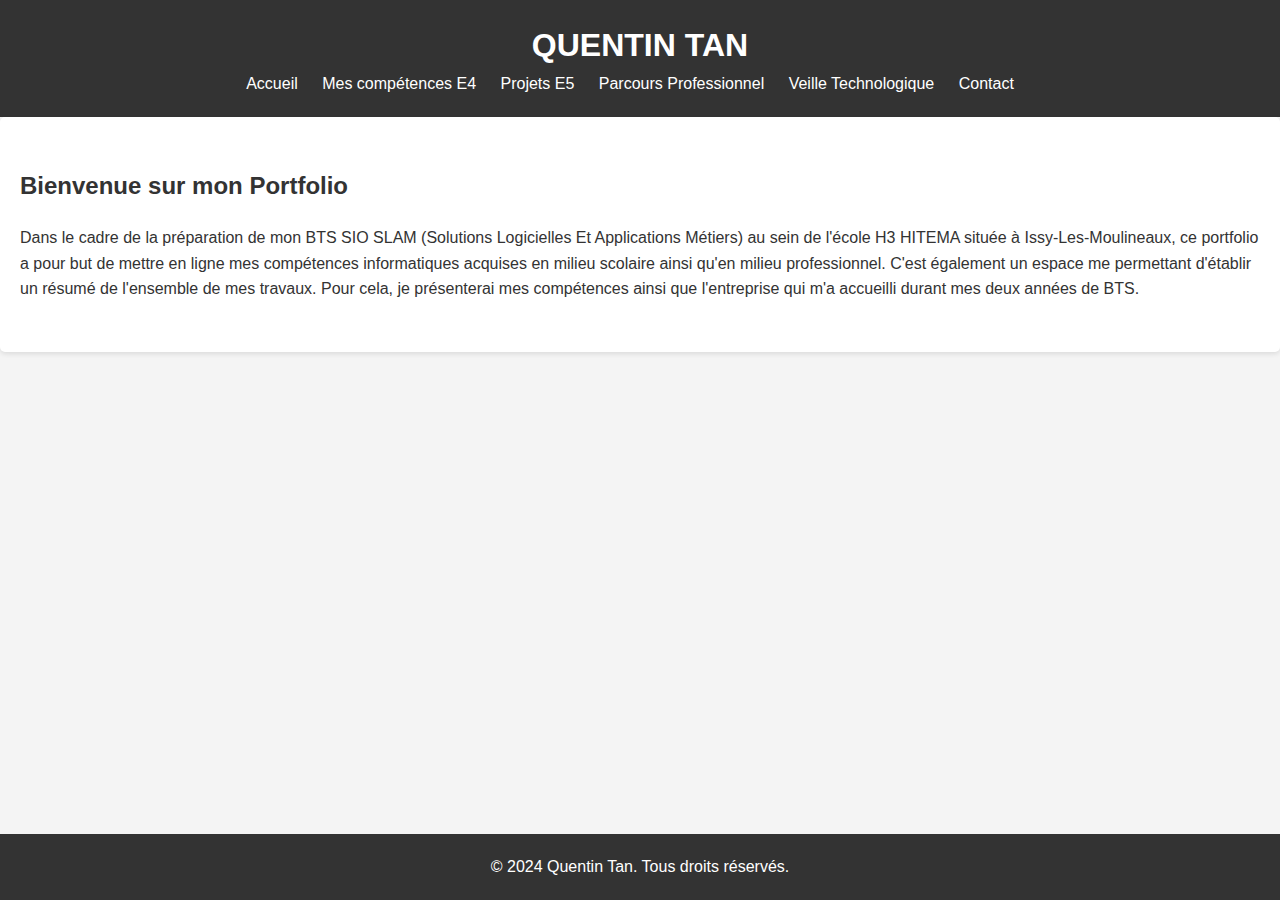
<file: index.html>
<!DOCTYPE html>
<html lang="en">
<head>
    <meta charset="UTF-8">
    <meta name="viewport" content="width=device-width, initial-scale=1.0">
    <title>Mon Portfolio</title>
    <link rel="stylesheet" href="MonPortfolio.css">
</head>
<body>
    <header>
        <h1>QUENTIN TAN</h1>
        <nav>
            <ul>
                <li><a href="MonPortfolio.html">Accueil</a></li>
                <li><a href="E4.html">Mes compétences E4</a></li>
                <li><a href="E5.html">Projets E5</a></li>
                <li><a href="ParcoursProfessionnel.html">Parcours Professionnel</a></li>
                <li><a href="VeilleTechnologique.html">Veille Technologique</a></li>
                <li><a href="Contact.html">Contact</a></li>
            </ul>
        </nav>
    </header>
    
    <section id="Accueil">
        <h2>Bienvenue sur mon Portfolio</h2>
        <p>Dans le cadre de la préparation de mon BTS SIO SLAM (Solutions Logicielles Et Applications Métiers) au sein de l'école H3 HITEMA située à Issy-Les-Moulineaux, ce portfolio a pour but de mettre en ligne mes compétences informatiques acquises en milieu scolaire ainsi qu'en milieu professionnel. C'est également un espace me permettant d'établir un résumé de l'ensemble de mes travaux.
            Pour cela, je présenterai mes compétences ainsi que l'entreprise qui m'a accueilli durant mes deux années de BTS.
        </p>
    </section>

    


    <footer>
        <p>&copy; 2024 Quentin Tan. Tous droits réservés.</p>
    </footer>
</body>
</html>
</file>
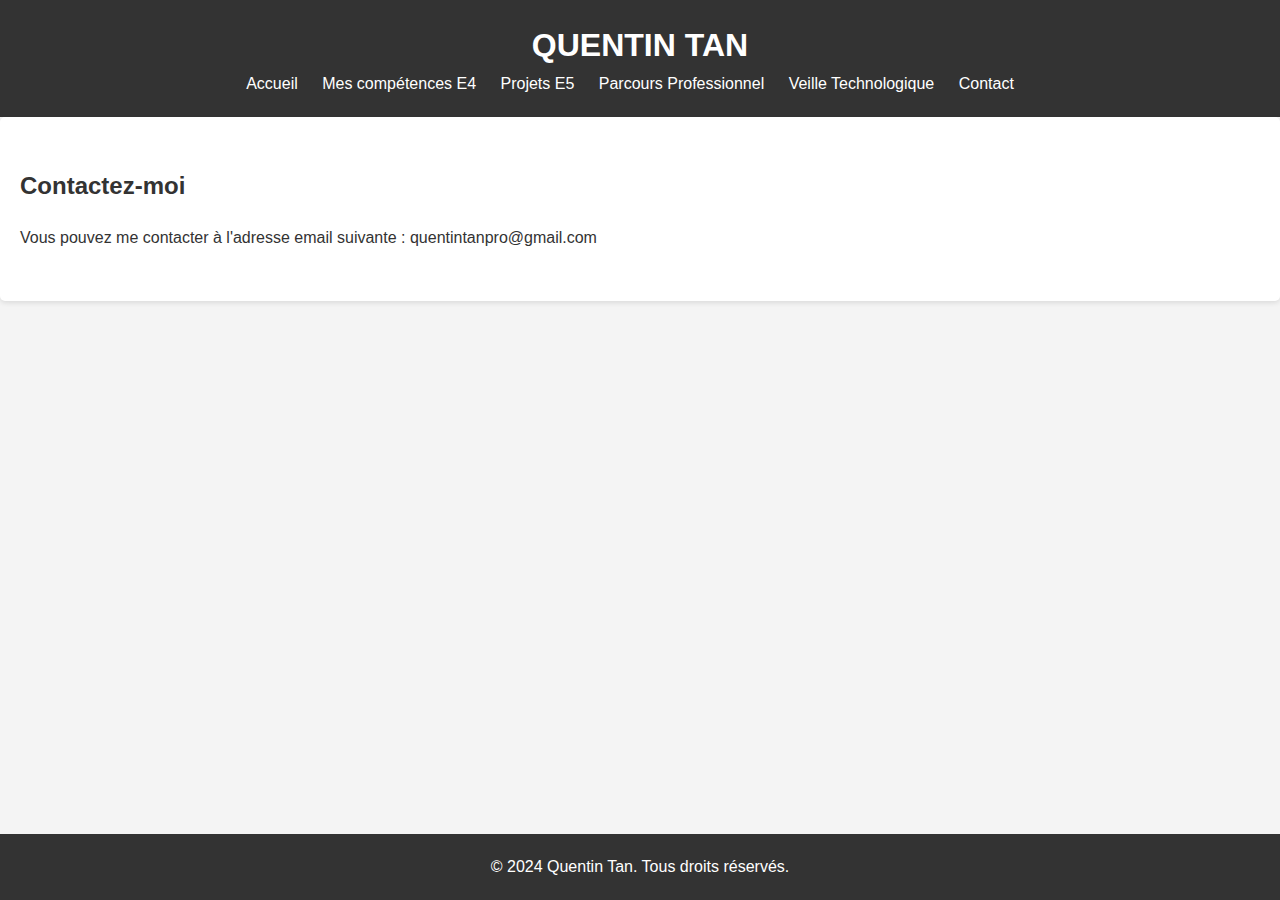
<file: Contact.html>
<!DOCTYPE html>
<html lang="en">
<head>
    <meta charset="UTF-8">
    <meta name="viewport" content="width=device-width, initial-scale=1.0">
    <title>Contact</title>
    <link rel="stylesheet" href="MonPortfolio.css">
</head>
<body>
    <header>
        <h1>QUENTIN TAN</h1>
        <nav>
            <ul>
                <li><a href="MonPortfolio.html">Accueil</a></li>
                <li><a href="E4.html">Mes compétences E4</a></li>
                <li><a href="E5.html">Projets E5</a></li>
                <li><a href="ParcoursProfessionnel.html">Parcours Professionnel</a></li>
                <li><a href="VeilleTechnologique.html">Veille Technologique</a></li>
                <li><a href="Contact.html">Contact</a></li>
            </ul>
        </nav>
    </header>

    <section id="contact">
        <h2>Contactez-moi</h2>
        <p>Vous pouvez me contacter à l'adresse email suivante : quentintanpro@gmail.com</p>
    </section>

    <footer>
        <p>&copy; 2024 Quentin Tan. Tous droits réservés.</p>
    </footer>
</file>
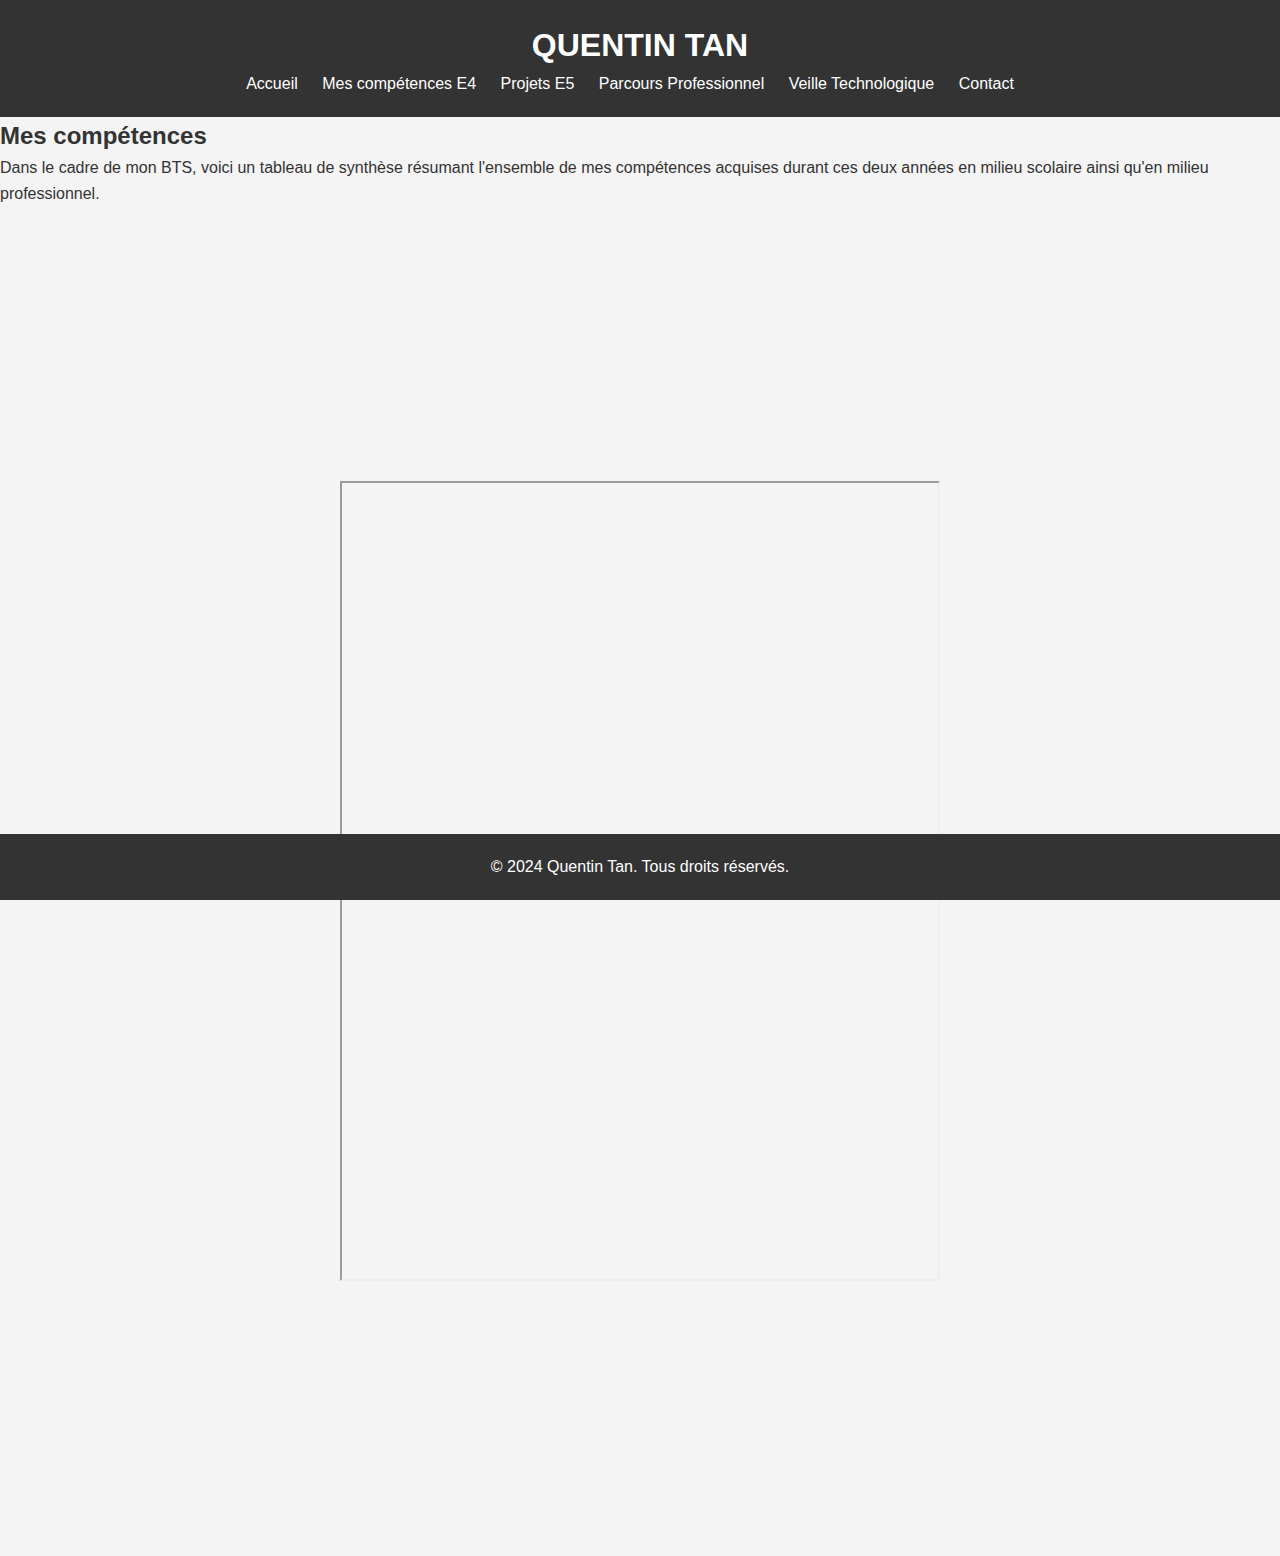
<file: E4.html>
<!DOCTYPE html>
<html lang="en">
<head>
    <meta charset="UTF-8">
    <meta name="viewport" content="width=device-width, initial-scale=1.0">
    <title>Mes compétences E4</title>
    <link rel="stylesheet" href="MonPortfolio.css">
</head>
<body>
    <header>
        <h1>QUENTIN TAN</h1>
        <nav>
            <ul>
                <li><a href="index.html">Accueil</a></li>
                <li><a href="E4.html">Mes compétences E4</a></li>
                <li><a href="E5.html">Projets E5</a></li>
                <li><a href="ParcoursProfessionnel.html">Parcours Professionnel</a></li>
                <li><a href="VeilleTechnologique.html">Veille Technologique</a></li>
                <li><a href="Contact.html">Contact</a></li>
            </ul>
        </nav>
    </header>

    <h2>Mes compétences</h2>
    <p>Dans le cadre de mon BTS, voici un tableau de synthèse résumant l'ensemble de mes compétences acquises durant ces deux années en milieu scolaire ainsi qu'en milieu professionnel.</p>
    <div class="center">
        <iframe src="TableauDeSynthèse.pdf" width="600" height="800"></iframe>
    </div>
    <footer>
        <p>&copy; 2024 Quentin Tan. Tous droits réservés.</p>
    </footer>
</file>
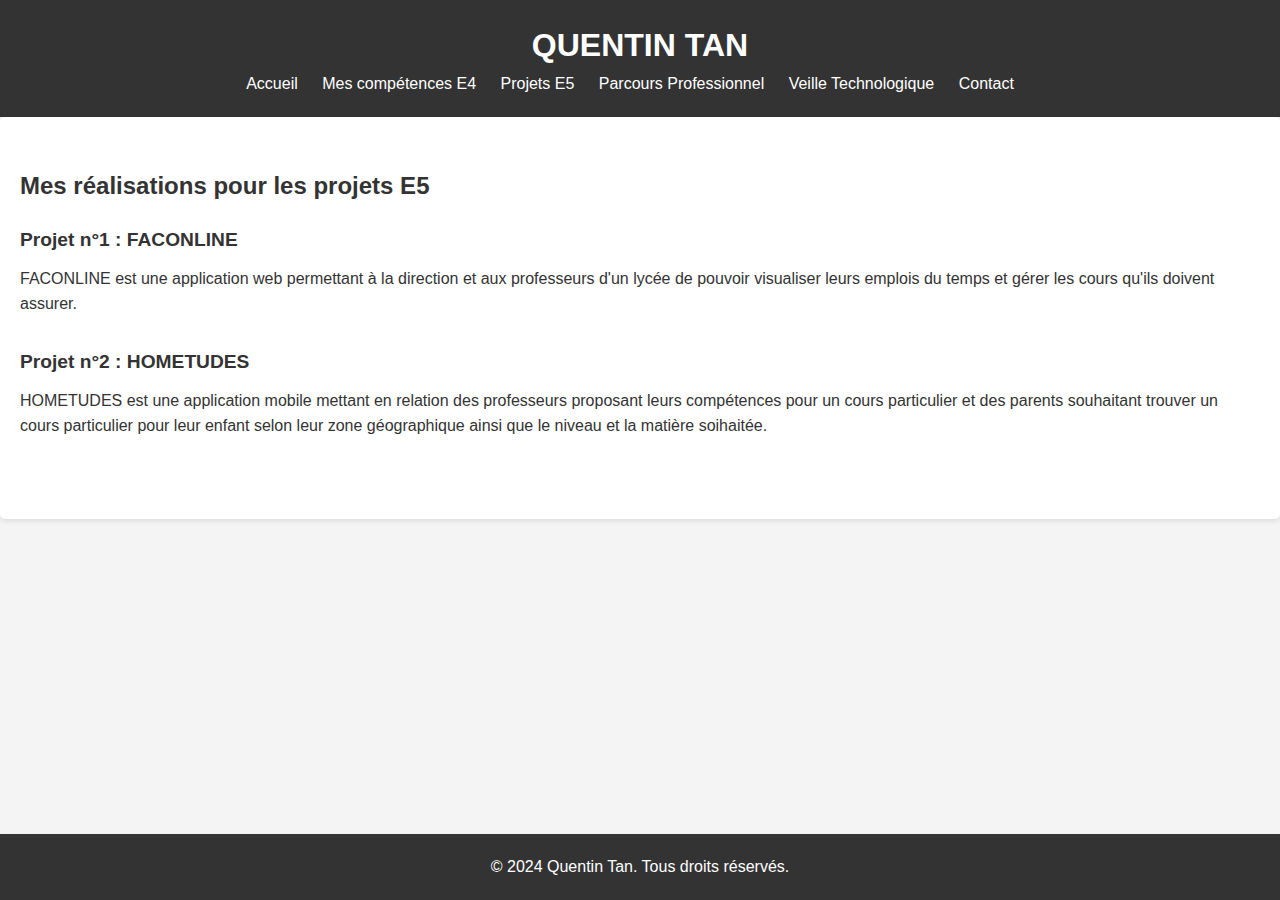
<file: E5.html>
<!DOCTYPE html>
<html lang="en">
<head>
    <meta charset="UTF-8">
    <meta name="viewport" content="width=device-width, initial-scale=1.0">
    <title>Mes projets E5</title>
    <link rel="stylesheet" href="MonPortfolio.css">
</head>
<body>
    <header>
        <h1>QUENTIN TAN</h1>
        <nav>
            <ul>
                <li><a href="MonPortfolio.html">Accueil</a></li>
                <li><a href="E4.html">Mes compétences E4</a></li>
                <li><a href="E5.html">Projets E5</a></li>
                <li><a href="ParcoursProfessionnel.html">Parcours Professionnel</a></li>
                <li><a href="VeilleTechnologique.html">Veille Technologique</a></li>
                <li><a href="Contact.html">Contact</a></li>
            </ul>
        </nav>
    </header>

    <section id="projects">
        <h2>Mes réalisations pour les projets E5</h2>
        <div class="project">
            <h3>Projet n°1 : FACONLINE</h3>
            <p>FACONLINE est une application web permettant à la direction et aux professeurs d'un lycée de pouvoir visualiser leurs emplois du temps et gérer les cours qu'ils doivent assurer.</p>

        </div>
        <div class="project">
            <h3>Projet n°2 : HOMETUDES</h3>
            <p>HOMETUDES est une application mobile mettant en relation des professeurs proposant leurs compétences pour un cours particulier et des parents souhaitant trouver un cours particulier pour leur enfant selon leur zone géographique ainsi que le niveau et la matière soihaitée.</p>
        </div>
    </section>

    <footer>
        <p>&copy; 2024 Quentin Tan. Tous droits réservés.</p>
    </footer>
</file>
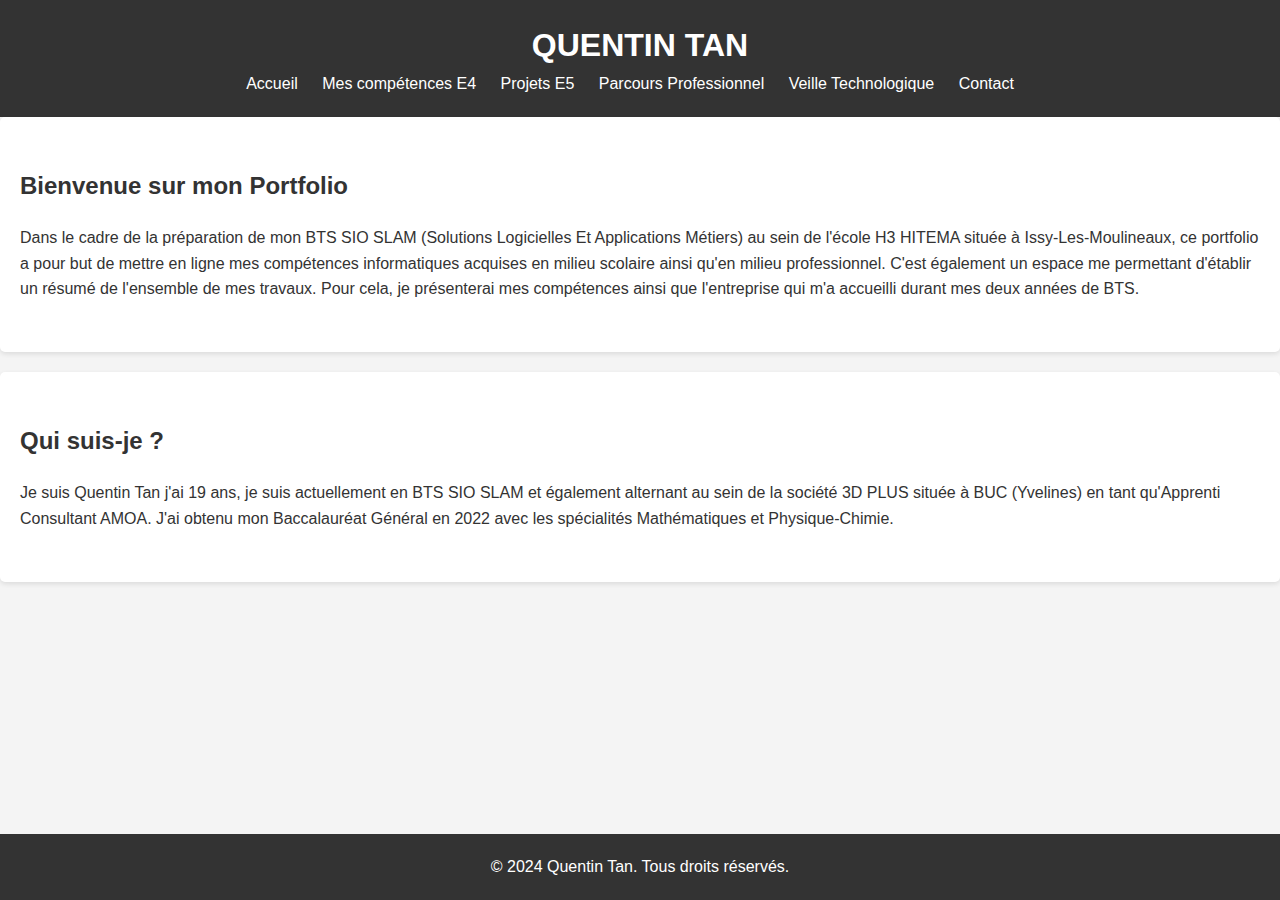
<file: MonPortfolio.html>
<!DOCTYPE html>
<html lang="en">
<head>
    <meta charset="UTF-8">
    <meta name="viewport" content="width=device-width, initial-scale=1.0">
    <title>Mon Portfolio</title>
    <link rel="stylesheet" href="MonPortfolio.css">
</head>
<body>
    <header>
        <h1>QUENTIN TAN</h1>
        <nav>
            <ul>
                <li><a href="MonPortfolio.html">Accueil</a></li>
                <li><a href="E4.html">Mes compétences E4</a></li>
                <li><a href="E5.html">Projets E5</a></li>
                <li><a href="ParcoursProfessionnel.html">Parcours Professionnel</a></li>
                <li><a href="VeilleTechnologique.html">Veille Technologique</a></li>
                <li><a href="Contact.html">Contact</a></li>
            </ul>
        </nav>
    </header>
    
    <section id="Accueil">
        <h2>Bienvenue sur mon Portfolio</h2>
        <p>Dans le cadre de la préparation de mon BTS SIO SLAM (Solutions Logicielles Et Applications Métiers) au sein de l'école H3 HITEMA située à Issy-Les-Moulineaux, ce portfolio a pour but de mettre en ligne mes compétences informatiques acquises en milieu scolaire ainsi qu'en milieu professionnel. C'est également un espace me permettant d'établir un résumé de l'ensemble de mes travaux.
            Pour cela, je présenterai mes compétences ainsi que l'entreprise qui m'a accueilli durant mes deux années de BTS.
        </p>
    </section>
    <section id="Accueil">
        <h2>Qui suis-je ?</h2>
        <p>Je suis Quentin Tan j'ai 19 ans, je suis actuellement en BTS SIO SLAM et également alternant au sein de la société 3D PLUS située à BUC (Yvelines) en tant qu'Apprenti Consultant AMOA. J'ai obtenu mon Baccalauréat Général en 2022 avec les spécialités Mathématiques et Physique-Chimie.</p>
    </section>
    


    <footer>
        <p>&copy; 2024 Quentin Tan. Tous droits réservés.</p>
    </footer>
</body>
</html>
</file>
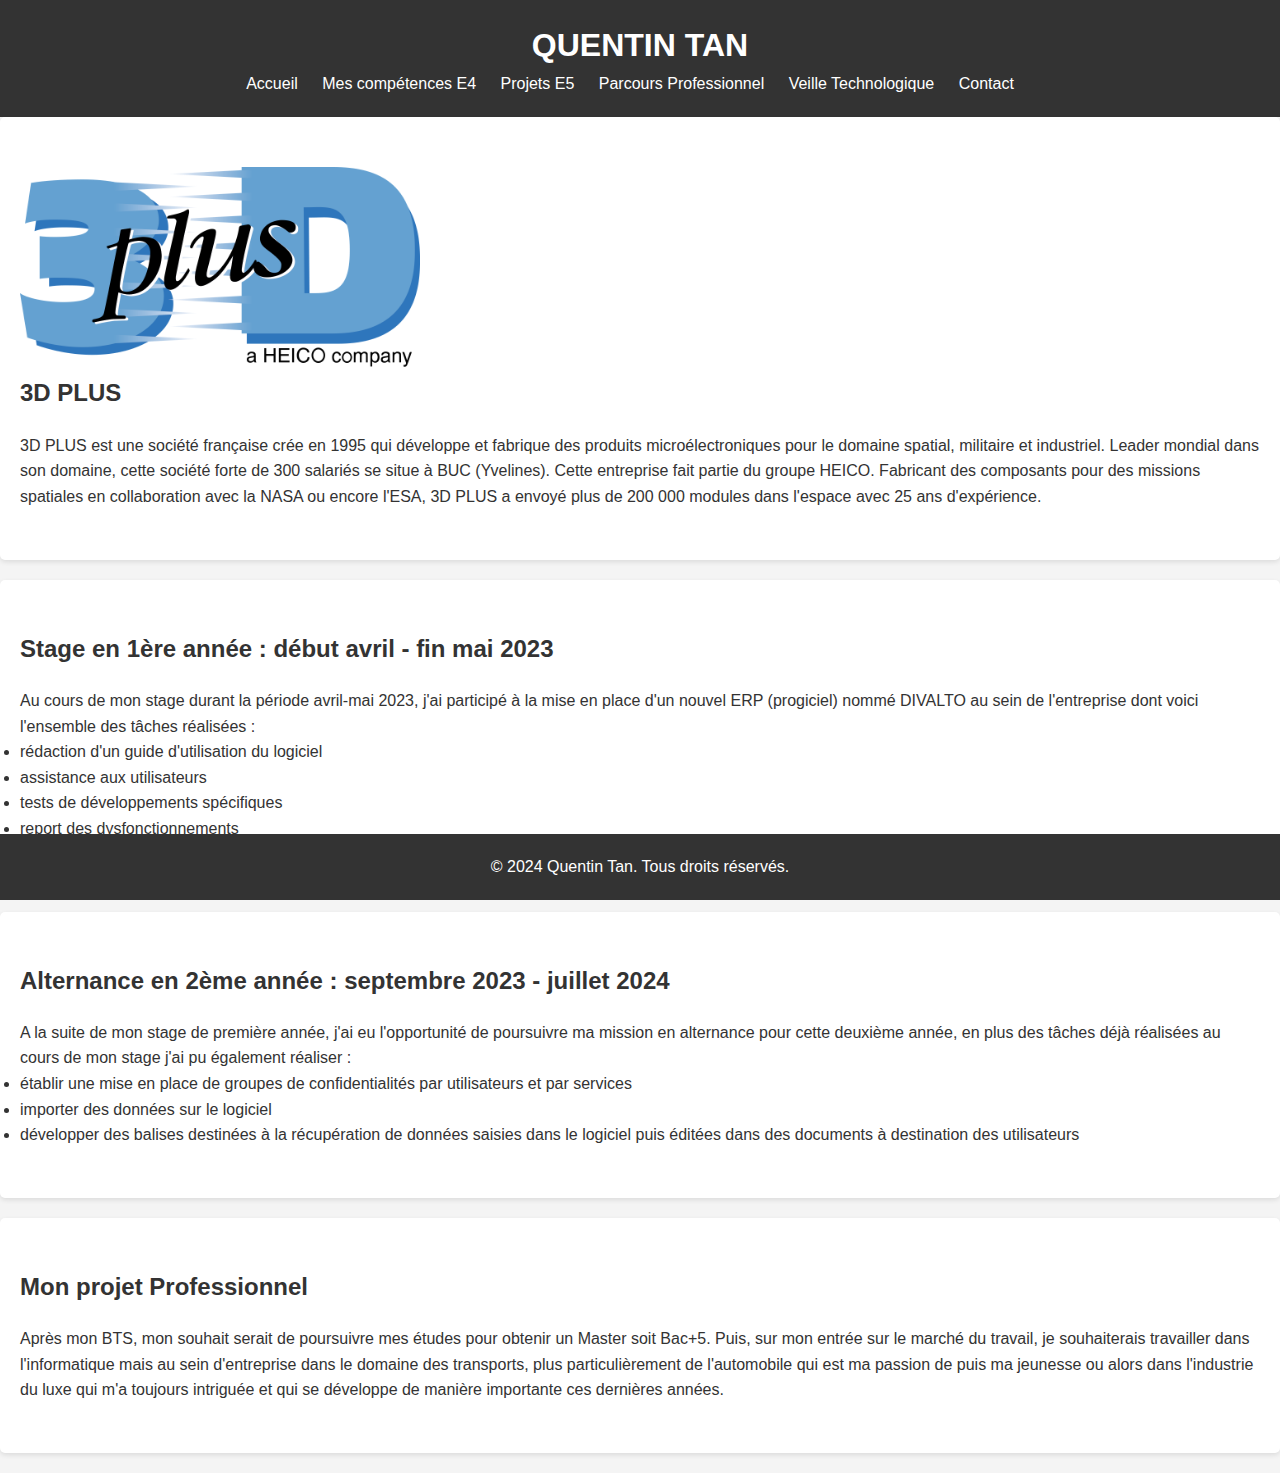
<file: ParcoursProfessionnel.html>
<!DOCTYPE html>
<html lang="en">
<head>
    <meta charset="UTF-8">
    <meta name="viewport" content="width=device-width, initial-scale=1.0">
    <title>Parcours Professionel</title>
    <link rel="stylesheet" href="MonPortfolio.css">
</head>
<body>
    <header>
        <h1>QUENTIN TAN</h1>
        <nav>
            <ul>
                <li><a href="MonPortfolio.html">Accueil</a></li>
                <li><a href="E4.html">Mes compétences E4</a></li>
                <li><a href="E5.html">Projets E5</a></li>
                <li><a href="ParcoursProfessionnel.html">Parcours Professionnel</a></li>
                <li><a href="VeilleTechnologique.html">Veille Technologique</a></li>
                <li><a href="Contact.html">Contact</a></li>
            </ul>
        </nav>
    </header>

    <section id="Stage/Alternance">
        <a href=https://www.3d-plus.com>
            <img src="Logo-3D-PLUS-sans-fond.png" width="400" height="200">
        </a>
        <h2>3D PLUS</h2>
        <p>3D PLUS est une société française crée en 1995 qui développe et fabrique des produits microélectroniques pour le domaine spatial, militaire et industriel.
            Leader mondial dans son domaine, cette société forte de 300 salariés se situe à BUC (Yvelines). Cette entreprise fait partie du groupe HEICO.
            Fabricant des composants pour des missions spatiales en collaboration avec la NASA ou encore l'ESA, 3D PLUS a envoyé plus de 200 000 modules dans l'espace avec 25 ans d'expérience.
        </p>
    </section>

    <section id="Stage">
        <h2>Stage en 1ère année : début avril - fin mai 2023 </h2>
        <p>Au cours de mon stage durant la période avril-mai 2023, j'ai participé à la mise en place d'un nouvel ERP (progiciel) nommé DIVALTO au sein de l'entreprise dont voici l'ensemble des tâches réalisées :
            <li>rédaction d'un guide d'utilisation du logiciel</li>
            <li>assistance aux utilisateurs</li>
            <li>tests de développements spécifiques</li>
            <li>report des dysfonctionnements</li>
        </p>
    </section>
        
    <section id="Alternance">
        <h2>Alternance en 2ème année : septembre 2023 - juillet 2024</h2>
        <p>A la suite de mon stage de première année, j'ai eu l'opportunité de poursuivre ma mission en alternance pour cette deuxième année, en plus des tâches déjà réalisées au cours de mon stage j'ai pu également réaliser :</p>
            <li>établir une mise en place de groupes de confidentialités par utilisateurs et par services</li>
            <li>importer des données sur le logiciel</li>
            <li>développer des balises destinées à la récupération de données saisies dans le logiciel puis éditées dans des documents à destination des utilisateurs</li>
    </section>

    <section id="futur">
        <h2>Mon projet Professionnel</h2>
        <p>Après mon BTS, mon souhait serait de poursuivre mes études pour obtenir un Master soit Bac+5. Puis, sur mon entrée sur le marché du travail, je souhaiterais travailler dans l'informatique mais au sein d'entreprise dans le domaine des transports, plus particulièrement de l'automobile qui est ma passion de puis ma jeunesse ou alors dans l'industrie du luxe qui m'a toujours intriguée et qui se développe de manière importante ces dernières années.</p>
    </section>

    <footer>
        <p>&copy; 2024 Quentin Tan. Tous droits réservés.</p>
    </footer>
</file>
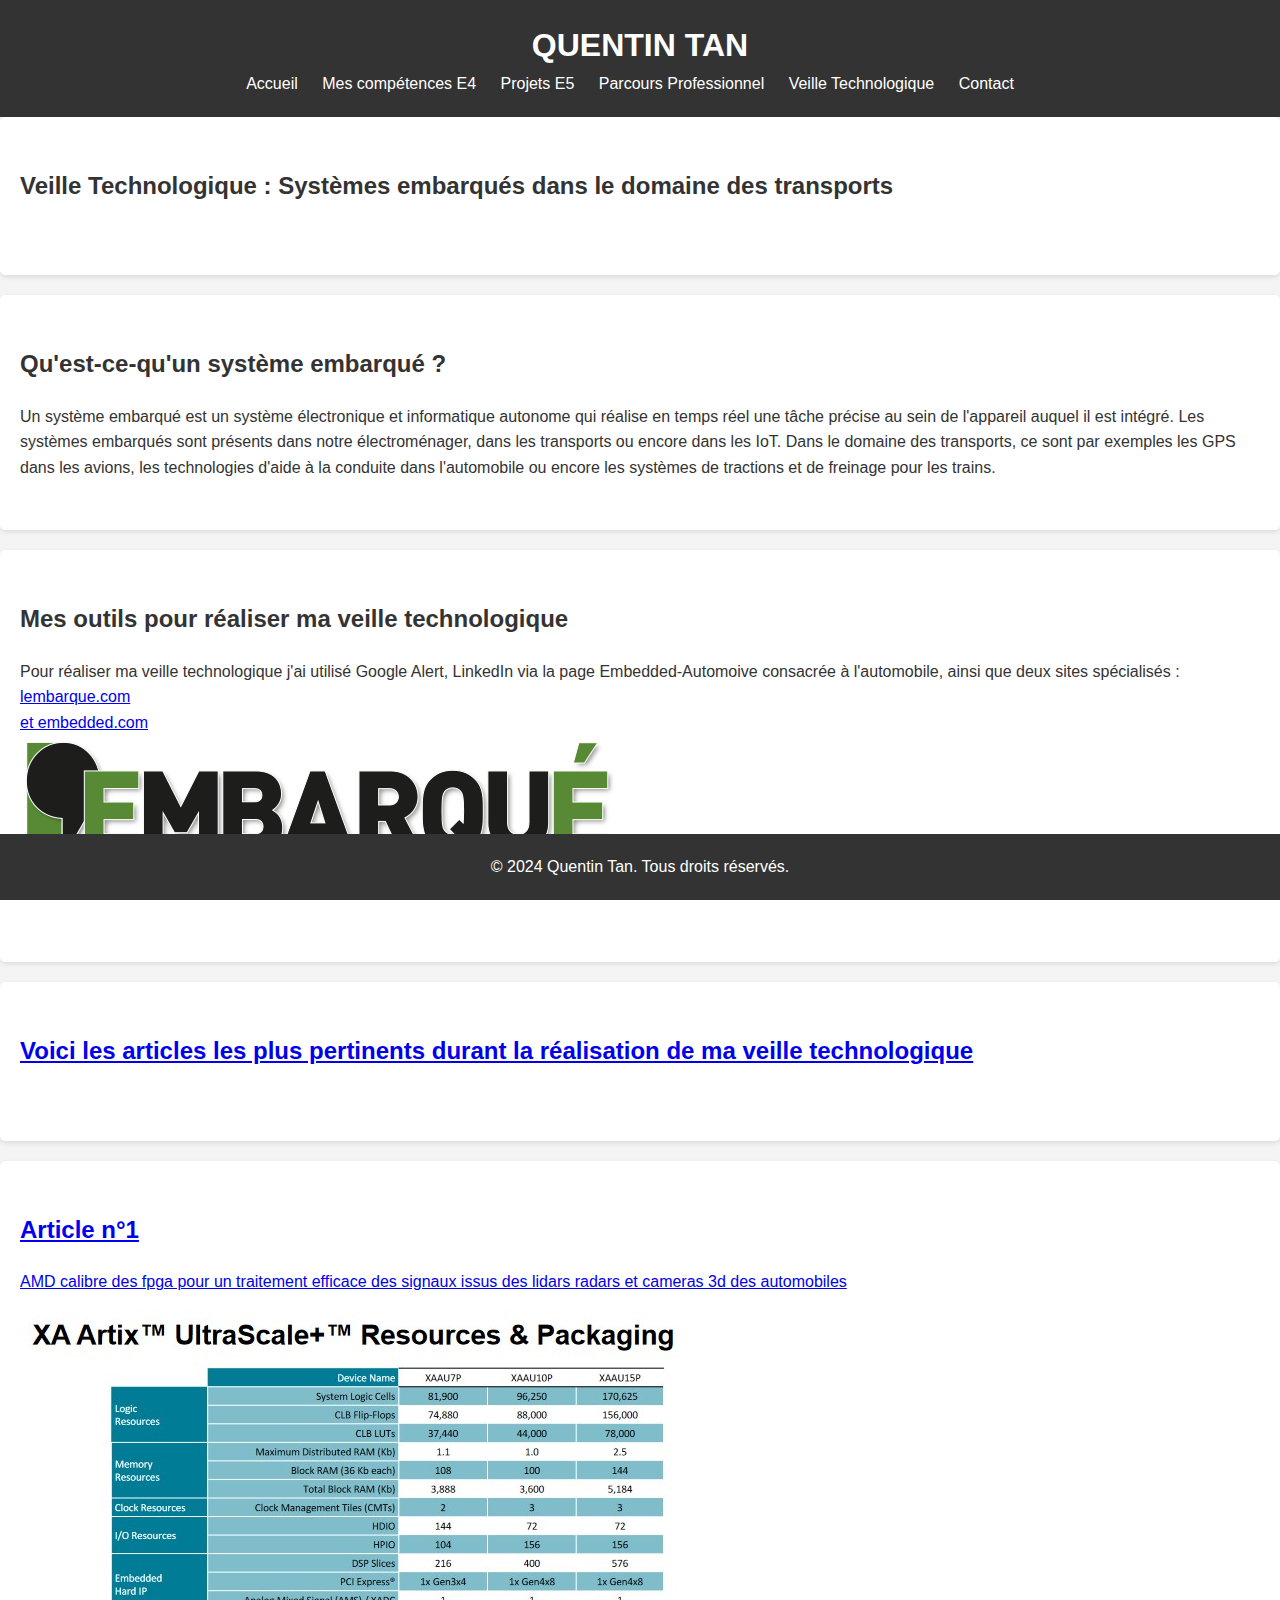
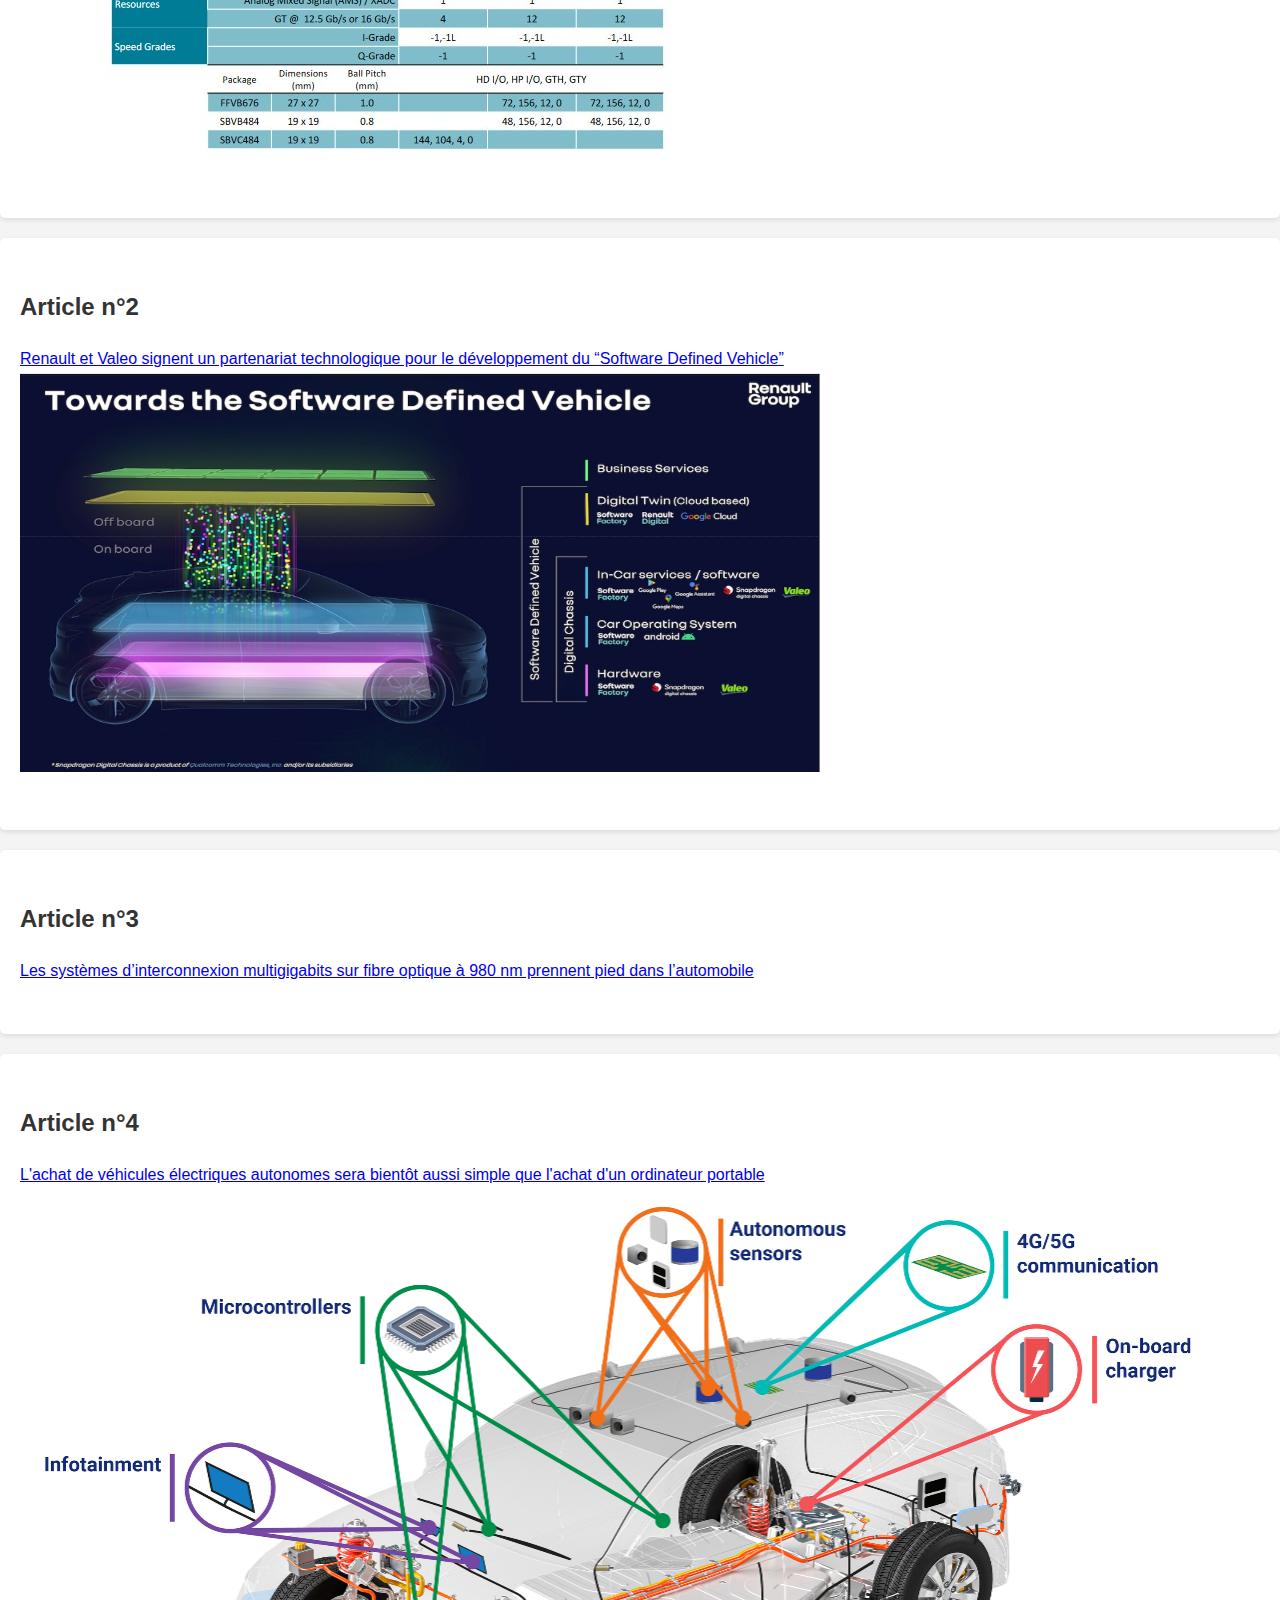
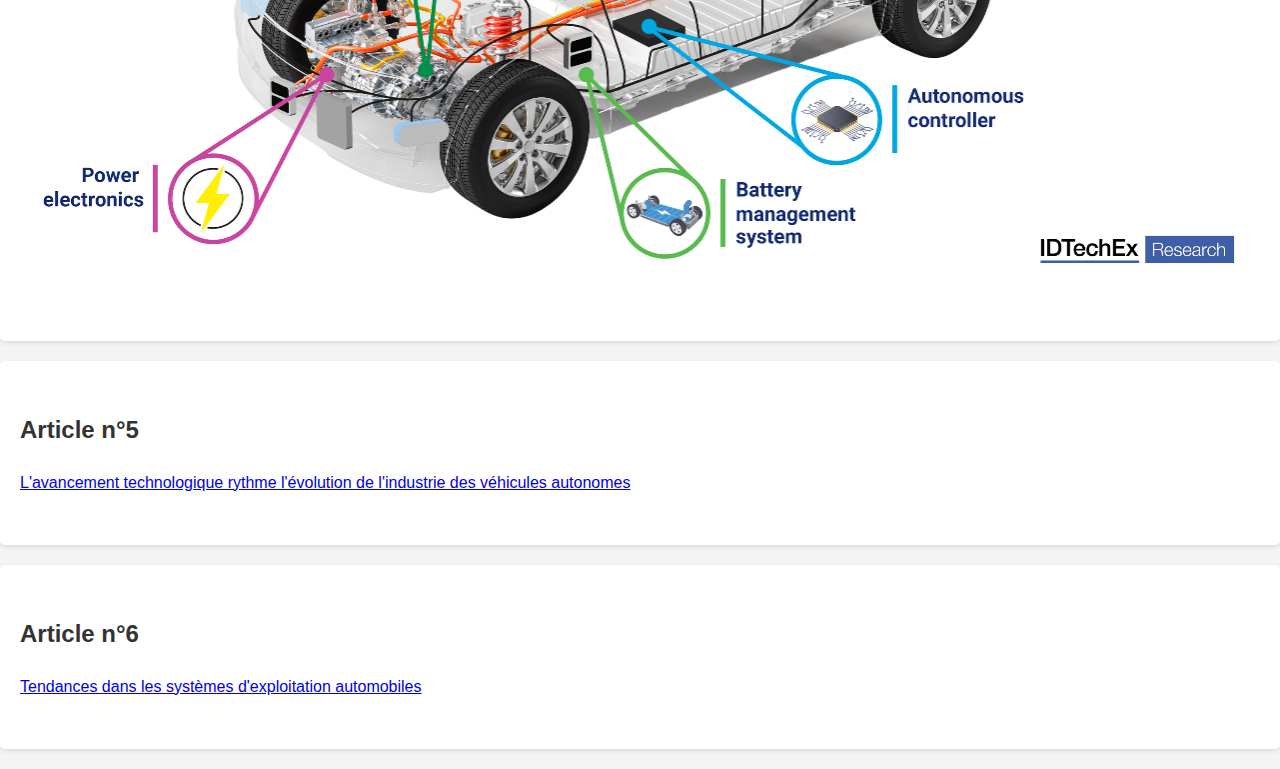
<file: VeilleTechnologique.html>
<!DOCTYPE html>
<html lang="en">
<head>
    <meta charset="UTF-8">
    <meta name="viewport" content="width=device-width, initial-scale=1.0">
    <title>Veille Technologique</title>
    <link rel="stylesheet" href="MonPortfolio.css">
</head>
<body>
    <header>
        <h1>QUENTIN TAN</h1>
        <nav>
            <ul>
                <li><a href="MonPortfolio.html">Accueil</a></li>
                <li><a href="E4.html">Mes compétences E4</a></li>
                <li><a href="E5.html">Projets E5</a></li>
                <li><a href="ParcoursProfessionnel.html">Parcours Professionnel</a></li>
                <li><a href="VeilleTechnologique.html">Veille Technologique</a></li>
                <li><a href="Contact.html">Contact</a></li>
            </ul>
        </nav>
    </header>

    <section id="Veille Technologique">
        <h2>Veille Technologique : Systèmes embarqués dans le domaine des transports</h2>
    </section>
    <section id="définition">
        <h2>Qu'est-ce-qu'un système embarqué ?</h2>
        <p>Un système embarqué est un système électronique et informatique autonome qui réalise en temps réel une tâche précise au sein de l'appareil auquel il est intégré. Les systèmes embarqués sont présents dans notre électroménager, dans les transports ou encore dans les IoT. Dans le domaine des transports, ce sont par exemples les GPS dans les avions, les technologies d'aide à la conduite dans l'automobile ou encore les systèmes de tractions et de freinage pour les trains.</p>
    </section>
    <section id="outils">
        <h2>Mes outils pour réaliser ma veille technologique</h2>
        <p>Pour réaliser ma veille technologique j'ai utilisé Google Alert, LinkedIn via la page Embedded-Automoive consacrée à l'automobile, ainsi que deux sites spécialisés : <a href=https://lembarque.com/>lembarque.com</p> et <a href=https://embedded.com/>embedded.com</p>
        <img src="logo-lembarque.png">
    </section>
    <section id="articles">
        <h2>Voici les articles les plus pertinents durant la réalisation de ma veille technologique</h2>
    </section>
    <section id="article1">
        <h2>Article n°1</h2>
        <a href=https://lembarque.com/article/amd-calibre-des-fpga-pour-un-traitement-efficace-des-signaux-issus-des-lidars-radars-et-cameras-3d-des-automobiles>AMD calibre des fpga pour un traitement efficace des signaux issus des lidars radars et cameras 3d des automobiles</a>
        <img src="XA Artix UltraScale.jpg">
    </section>
    <section id="article2">
        <h2>Article n°2</h2>
        <a href=https://lembarque.com/article/renault-et-valeo-signent-un-partenariat-technologique-pour-le-developpement-du-software-defined-vehicle>Renault et Valeo signent un partenariat technologique pour le développement du “Software Defined Vehicle”</a>
        <img src="Renault Group_et Valeo SDV.jpg" width="800" height="400">
    </section>
    <section id="article3">
        <h2>Article n°3</h2>
        <a href=https://lembarque.com/article/les-systemes-dinterconnexion-multigigabits-sur-fibre-optique-a-980-nm-prennent-pied-dans-lautomobile>Les systèmes d’interconnexion multigigabits sur fibre optique à 980 nm prennent pied dans l’automobile</a>
    </section>
    <section id="article4">
        <h2>Article n°4</h2>
        <a href=https://www.embedded.com/buying-autonomous-electric-vehicles-will-soon-be-just-like-buying-a-laptop/#>L'achat de véhicules électriques autonomes sera bientôt aussi simple que l'achat d'un ordinateur portable</a>
        <img src="Semiconductor-devices-found-on-electric-autonomous-vehicles.-Source-IDTechEx.webp">
    </section>
    <section id="article5">
        <h2>Article n°5</h2>
        <a href=https://www.embedded.com/tech-advances-pace-evolving-av-industry/>L'avancement technologique rythme l'évolution de l'industrie des véhicules autonomes</a>
    </section>
    <section id="article6">
        <h2>Article n°6</h2>
        <a href=https://www.embedded.com/trends-in-automotive-operating-systems/>Tendances dans les systèmes d'exploitation automobiles</a>
    </section>

    <footer>
        <p>&copy; 2024 Quentin Tan. Tous droits réservés.</p>
    </footer>
</file>
<file: MonPortfolio.css>
/* Reset CSS */
* {
    box-sizing: border-box;
    margin: 0;
    padding: 0;
}

body {
    font-family: 'Segoe UI', Tahoma, Geneva, Verdana, sans-serif;
    background-color: #f4f4f4;
    color: #333;
    line-height: 1.6;
}

.container {
    max-width: 1200px;
    margin: 0 auto;
    padding: 20px;
}

header {
    background-color: #333;
    color: #fff;
    padding: 20px 0;
    text-align: center;
}

header h1 {
    font-size: 2em;
}

nav ul {
    list-style-type: none;
    padding: 0;
}

nav ul li {
    display: inline;
    margin-right: 20px;
}

nav ul li a {
    color: #fff;
    text-decoration: none;
}

section {
    padding: 50px 20px;
    background-color: #fff;
    margin-bottom: 20px;
    border-radius: 5px;
    box-shadow: 0 2px 5px rgba(0, 0, 0, 0.1);
}

section h2 {
    font-size: 1.5em;
    margin-bottom: 20px;
}

.project {
    margin-bottom: 30px;
}

.project h3 {
    font-size: 1.2em;
    margin-bottom: 10px;
}

.project p {
    font-size: 1em;
}

footer {
    background-color: #333;
    color: #fff;
    text-align: center;
    padding: 20px 0;
    position: fixed;
    bottom: 0;
    width: 100%;
}

.center {
    display: flex;
    justify-content: center;
    align-items: center;
    height: 150vh; /* Pour centrer verticalement sur toute la hauteur de la fenêtre */
}
</file>
